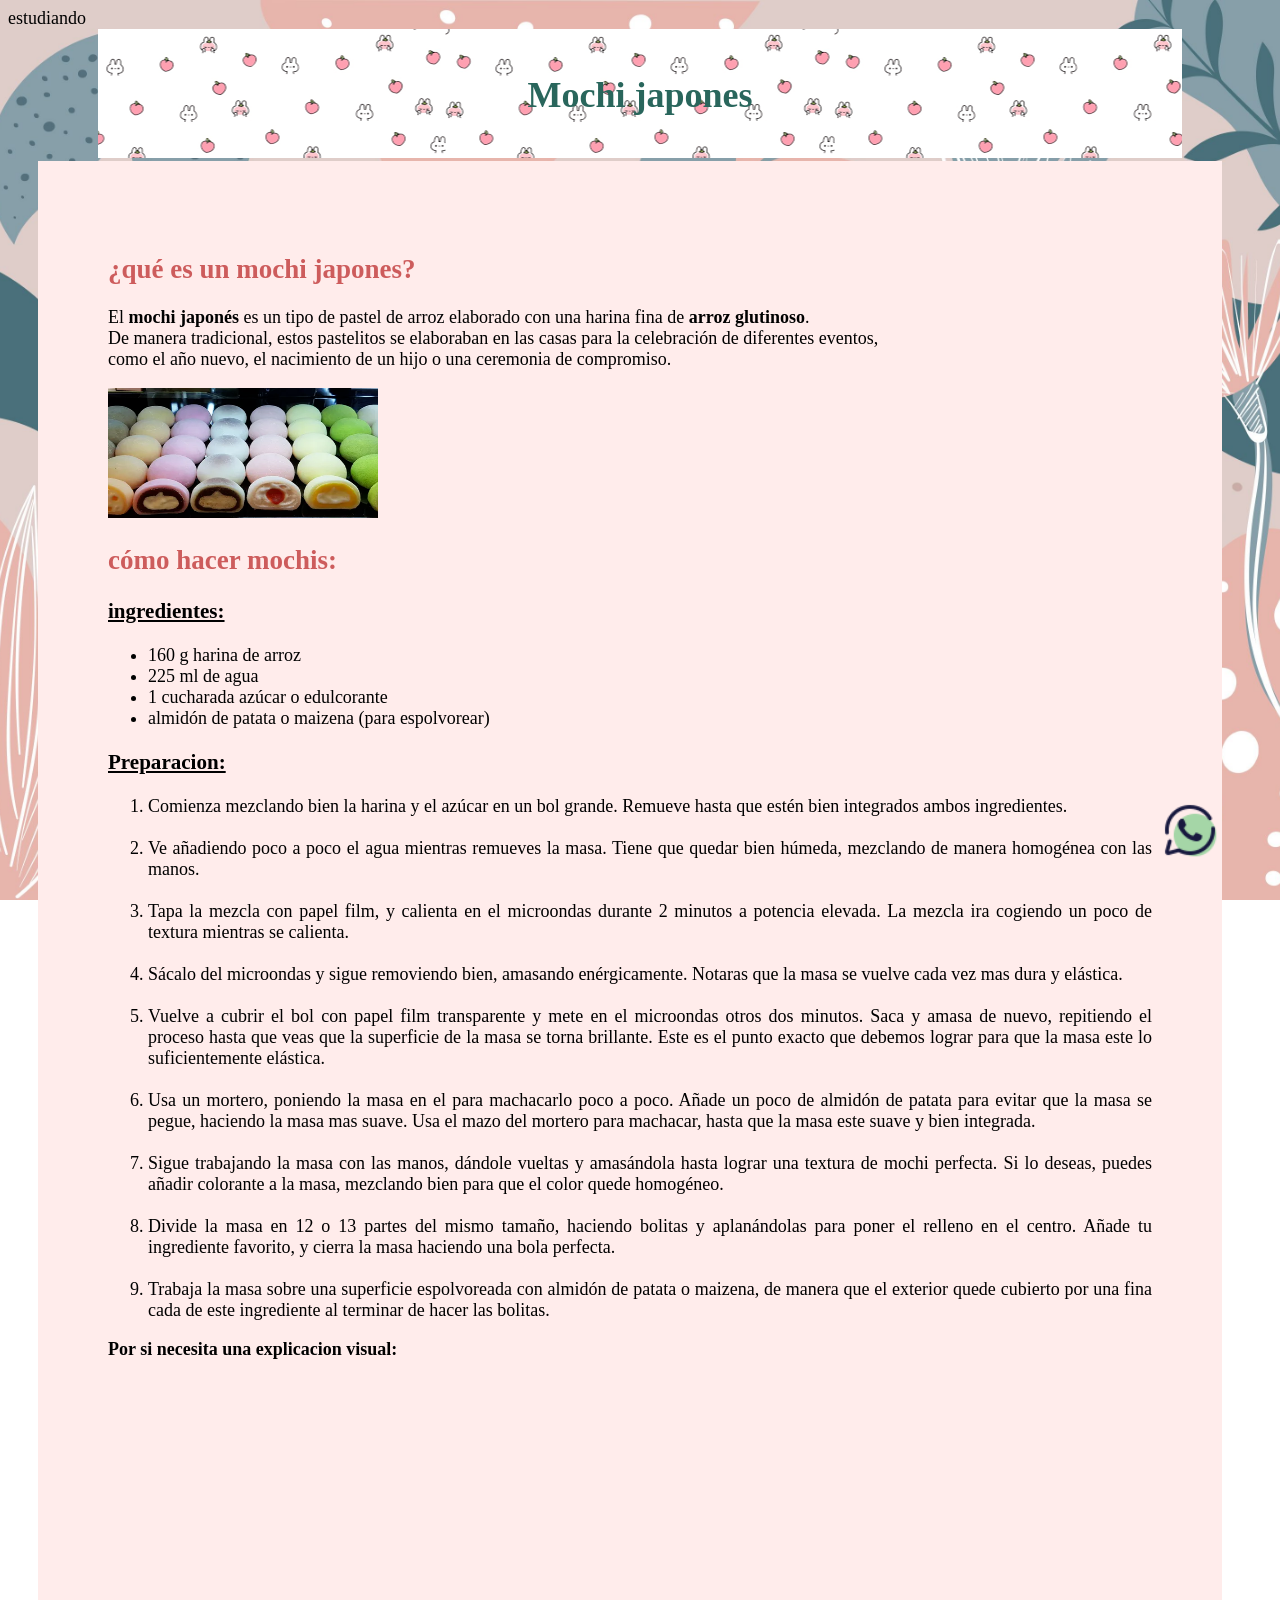
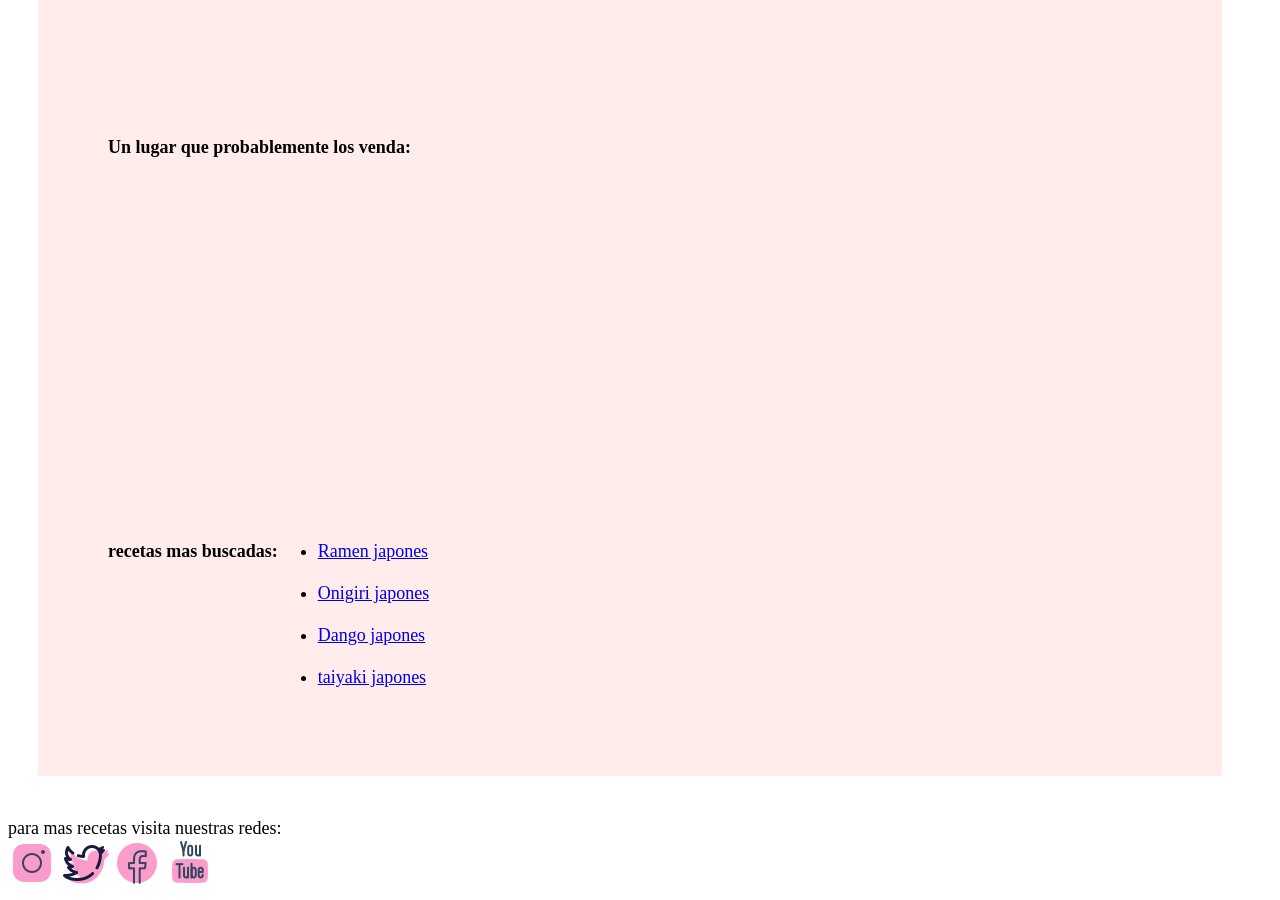
<file: proyecto sm/index.html>
<!DOCTYPE html>
<html lang="en" dir="ltr">
  <head>
    <meta charset="utf-8"
    <title>estudiando </title>
    <link rel="stylesheet" href="./css/estilos.css">
  </head>
  <body>
    <header>
      <br>
      <h1>Mochi japones</h1>
      <br>
    </header>
    <main>
    <section>
      <h2>¿qué es un mochi japones?</h2>
      <p>El <b>mochi japonés</b> es un tipo de pastel de arroz elaborado con una harina fina de <b>arroz glutinoso</b>.<br>
         De manera tradicional, estos pastelitos se elaboraban en las casas para la celebración de diferentes eventos,<br>
          como el año nuevo, el nacimiento de un hijo o una ceremonia de compromiso.</p>
            <img src="./imagenes/mochis.png" alt="foto de mochis">
<div class="whatsapp">
<a href="https://web.whatsapp.com/"><img src="./imagenes/icono whatsapp.png" alt="whatsapp"></a>
</div>

        <h2 class="uno">cómo hacer mochis:</h2>
        <h3>ingredientes:</h3>
        <ul>
          <li>160 g harina de arroz</li>
          <li>225 ml de agua</li>
          <li>1 cucharada azúcar o edulcorante</li>
          <li>almidón de patata o maizena (para espolvorear)</li>
        </ul>
        <h3>Preparacion:</h3>
        <ol>
          <li>Comienza mezclando bien la harina y el azúcar en un bol grande.
            Remueve hasta que estén bien integrados ambos ingredientes.</li>
      <br>
          <li>Ve añadiendo poco a poco el agua mientras remueves la masa.
            Tiene que quedar bien húmeda, mezclando de manera homogénea con las manos.</li>
      <br>
          <li>Tapa la mezcla con papel film, y calienta en el microondas durante 2 minutos a potencia elevada.
            La mezcla ira cogiendo un poco de textura mientras se calienta.</li>
      <br>
          <li>Sácalo del microondas y sigue removiendo bien, amasando enérgicamente.
            Notaras que la masa se vuelve cada vez mas dura y elástica.</li>
      <br>
          <li>Vuelve a cubrir el bol con papel film transparente y mete en el microondas otros dos minutos.
            Saca y amasa de nuevo, repitiendo el proceso hasta que veas que la superficie de la masa se torna brillante.
            Este es el punto exacto que debemos lograr para que la masa este lo suficientemente elástica.</li>
      <br>
          <li>Usa un mortero, poniendo la masa en el para machacarlo poco a poco.
            Añade un poco de almidón de patata para evitar que la masa se pegue, haciendo la masa mas suave.
            Usa el mazo del mortero para machacar, hasta que la masa este suave y bien integrada.</li>
      <br>
          <li>Sigue trabajando la masa con las manos, dándole vueltas y amasándola hasta lograr una textura de mochi perfecta.
            Si lo deseas, puedes añadir colorante a la masa, mezclando bien para que el color quede homogéneo.</li>
      <br>
          <li>Divide la masa en 12 o 13 partes del mismo tamaño, haciendo bolitas y aplanándolas para poner el relleno en el centro.
            Añade tu ingrediente favorito, y cierra la masa haciendo una bola perfecta.</li>
      <br>
          <li>Trabaja la masa sobre una superficie espolvoreada con almidón de patata o maizena,
            de manera que el exterior quede cubierto por una fina cada de este ingrediente al terminar de hacer las bolitas.</li>
</ol>
</section>
<aside class="videos">
<p><b>Por si necesita una explicacion visual:</b></p>
<iframe width="560" height="315" src="https://www.youtube.com/embed/JngarQlVtck" title="YouTube video player" frameborder="0" allow="accelerometer; autoplay; clipboard-write; encrypted-media; gyroscope; picture-in-picture; web-share" allowfullscreen></iframe>
<br>
<br>
<p><b>Un lugar que probablemente los venda:</b></p>
<iframe src="https://www.google.com/maps/embed?pb=!1m18!1m12!1m3!1d6566.523708379707!2d-58.4041673766156!3d-34.62282249641459!2m3!1f0!2f0!3f0!3m2!1i1024!2i768!4f13.1!3m3!1m2!1s0x95bccae1e702c639%3A0x96d449a5892bff43!2sNueva%20Casa%20Japonesa!5e0!3m2!1ses!2sar!4v1683419181208!5m2!1ses!2sar" width="400" height="300" style="border:0;" allowfullscreen="" loading="lazy" referrerpolicy="no-referrer-when-downgrade"></iframe>
<br>
<br>
<br>
</aside>
<nav>
  <p><b>recetas mas buscadas:</b></p>
  <ul>
  <li><a href="https://www.paulinacocina.net/ramen/25021"target="_blank">Ramen japones</a></li>
  <br>
  <li><a href="http://www.recetasjaponesas.com/2009/04/ingredientes-2-vasos-de-arroz-de-grano.html"target="_blank">Onigiri japones</a></li>
  <br>
  <li><a href="https://www.recetas-japonesas.com/recetas/reposteria/dangos"target="_blank">Dango japones</a></li>
  <br>
  <li><a href="https://www.japonalternativo.com/recetas-japonesas/receta-facil-taiyaki/"target="_blank">taiyaki japones</a></li>
  </ul>
</nav>
</main>
<br>
<br>
<footer>
para mas recetas visita nuestras redes:
<br>
<a href="https://www.instagram.com/"><img src="./imagenes/icono instagram.png" alt= href="https://icons8.com"></a>
<a href="https://twitter.com/i/flow/login?input_flow_data=%7B%22requested_variant%22%3A%22eyJsYW5nIjoiZXMifQ%3D%3D%22%7D"><img src="./imagenes/icono twitter.png" alt= href="https://icons8.com"></a>
<a href="https://es-la.facebook.com/"><img src="./imagenes/icono facebook.png" alt= href="https://icons8.com"></a>
<a href="https://www.youtube.com/"><img src="./imagenes/icono youtube.png" alt=href="https://icons8.com"></a>
</footer>
  </body>
</html>
</file>
<file: proyecto sm/css/estilos.css>
body{background-image: url(../imagenes/fondo.jpg );
  background-position: 50% 50%;
  background-attachment: fixed;
  background-size: cover;
  font-size: large}

h1{color: #29665C;
  font-style:faustina;
  text-align: center;}

img{width:270px;height: 130px}

.whatsapp img {position: fixed;
  bottom: 40px;
  right: 60px;
  width:60px;
  height:60px;}

h2{color: #CD5C5C}

h3{text-decoration: underline;}

ol{text-align: justify;}
.uno{color: #CD5C5C}

main{background-color: #FFECEB;
  padding: 70px;
  margin-left: 30px;
  margin-right: 50px}

header{background-position: top;
  background-image: url(../imagenes/header.png);
  background-repeat: repeat-x;
  margin-left: 90px ;
  margin-right: 90px}

  nav{display: flex;}

footer img{width:48px;height:48px;}
</file>
